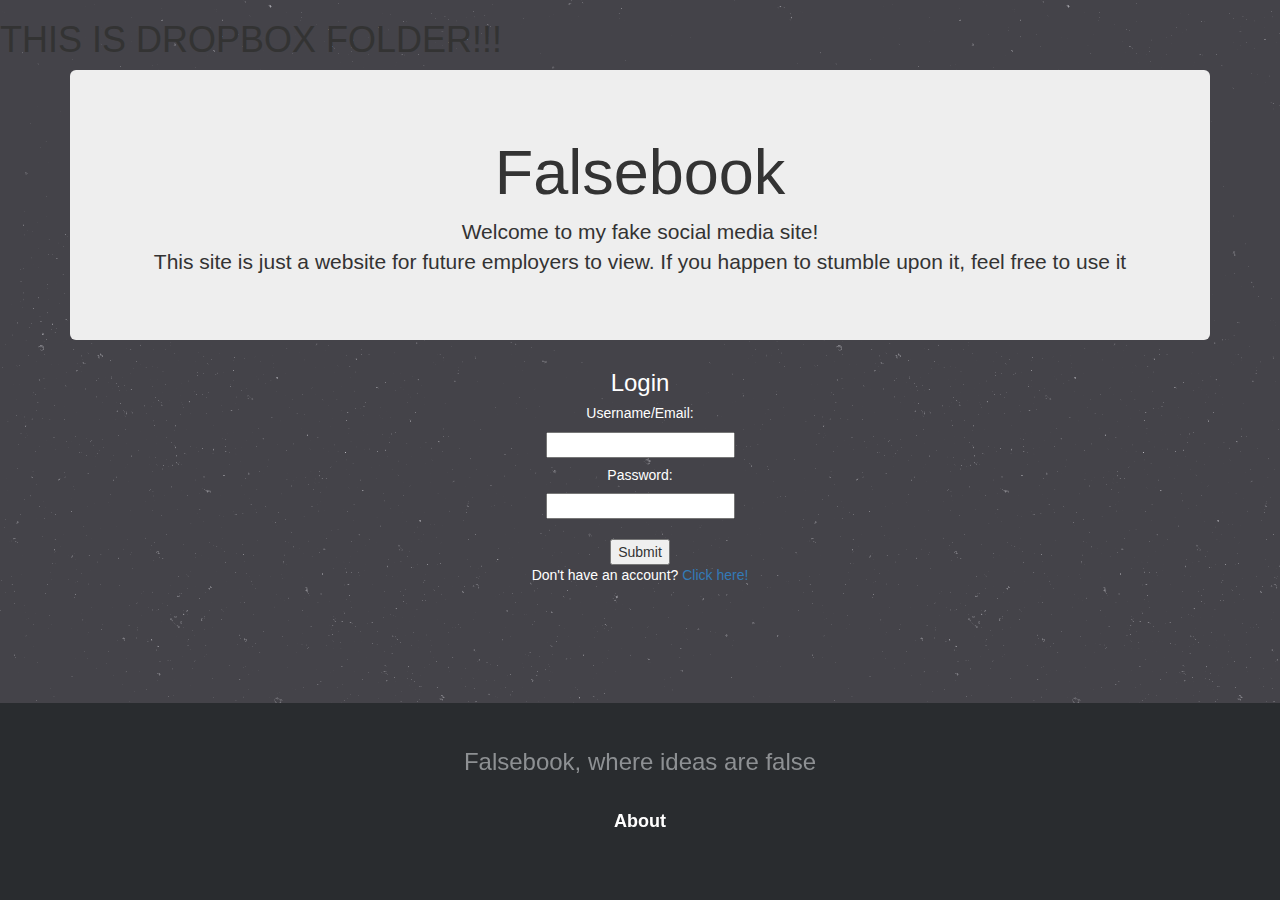
<file: index.htm>
﻿<!DOCTYPE html>
<html lang="en">
<head>
  <title>Falsebook Basic</title>
  <meta charset="utf-8">
  <meta http-equiv="X-UA-Compatible" content="IE=edge">
  <meta name="viewport" content="width=device-width, initial-scale=1">
  <meta name="keywords" content="footer, basic, centered, links">
  <link rel="stylesheet" href="https://maxcdn.bootstrapcdn.com/bootstrap/3.3.7/css/bootstrap.min.css">
  
  <link rel="stylesheet" href="css/footer-basic-centered.css">
  <script src="https://ajax.googleapis.com/ajax/libs/jquery/3.2.0/jquery.min.js"></script>
  <script src="https://maxcdn.bootstrapcdn.com/bootstrap/3.3.7/js/bootstrap.min.js"></script>

<style>
body {
	background-image: url(img/stardust.png);
}

.footer {
  position: fixed;
  left: 0;
  bottom: 0;
  width: 100%
} 
</style>
</head>

<body>
<h1>THIS IS DROPBOX FOLDER!!!</h1>
<div class="container">
  <div class="jumbotron">
    <center><h1>Falsebook</h1></center>
    <center><p>Welcome to my fake social media site!<br>This site is just a website for future employers to view. 
	If you happen to stumble upon it, feel free to use it</br></p> </center>
  </div>

    <div class="">
      <h3 style="color:white;"><center>Login</center></h3>
	<form action="">
	<h5 style="color:white;"><center>Username/Email:</center></h5>
	<center><input type="text" name="username" value=""></center>
	<center><h5 style="color:white;">Password:<br></h5></center>
	<center><input type="text" name="password" value=""></center>
	<center><br><input type="submit" value="Submit"></br></center>
      <center><p style="color:white">Don't have an account? <a href="newprofile.php">Click here!</a></p></center>
    </div>
  </div>
 <footer class="footer-basic-centered footer">
   <p class="footer-company-motto">Falsebook, where ideas are false</p>
   <p class="footer-links">
      <a href="#">About</a>
   </p>
</footer>
   		
</body>
</html>
</file>
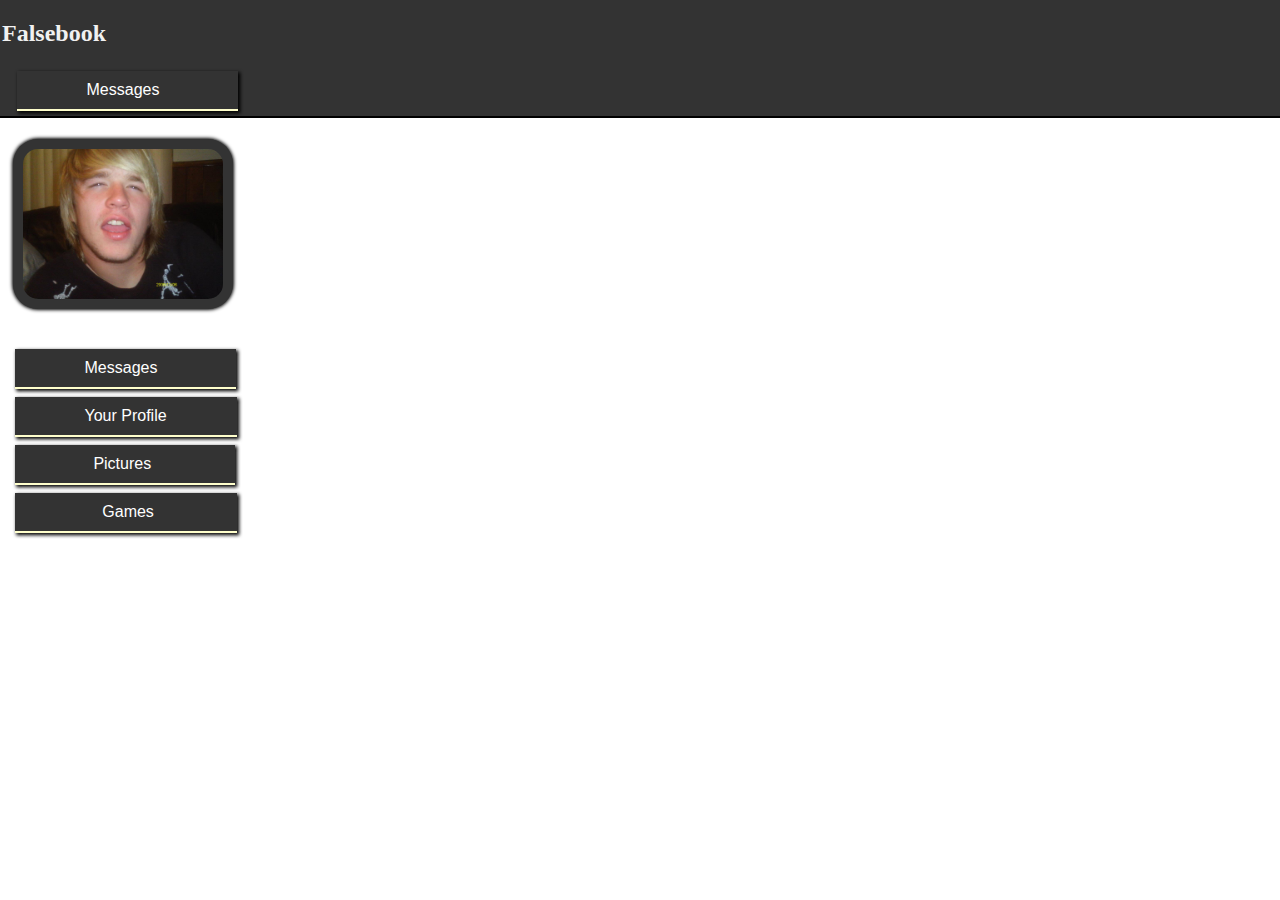
<file: main_page.html>
<!DOCTYPE html>
<!--
To change this license header, choose License Headers in Project Properties.
To change this template file, choose Tools | Templates
and open the template in the editor.
-->
<html>
    <head>
        <title>Falsebook</title>
        <meta charset="UTF-8">
        <meta name="viewport" content="width=device-width, initial-scale=1.0">
        <link rel="stylesheet" href="css/main_page_style.css">
    
    
    
    <body>
        
        
        <div class= "header" id ="myHeader">
            <h2>Falsebook</h2> 
            <button class = "button menu_button" style = "padding:16px45px;">Messages&nbsp;&nbsp;</button>
            
        </div>
            
        <h1></h1>
            <div>
               
            <img src="/img/dillan.jpg"  class="picborder" alt="Upload a picture!" 
                 style="width:200px;height:150;">
           
            
            </div>
                 
            <div class = "content">
            
        </div>
        
        <div>
            <button class = "button menu_button" style = "padding:16px45px;">Messages&nbsp;&nbsp;</button>
        </div>
        
        
        <div> 
            <button class = " button menu_button" style = "padding:16px45px;">Your Profile</button>
        </div>
        
        <div>
            <button class = " button menu_button">&nbsp;&nbsp;Pictures&nbsp;&nbsp;&nbsp;</button>
        </div>
        
        
        <div>
            <button class = " button menu_button">&nbsp;&nbsp;&nbsp;&nbsp;Games&nbsp;&nbsp;&nbsp;</button>
        </div>
        
        <script>
        //when the user scrolls this executes
        window.onscroll = function() {myFunction()};
        
        //grabs header
        var header = document.getElementById("myHeader");
        
        //grabs offset position of navbar
        var sticky = header.offsetTop;
        
        //adds the sticky class to header when user reaches it's scrolling
        //position. Removes when scroll position is left
        function myFunction(){
            if (window.pageYOffset > sticky){
                header.classList.add("sticky");
            } else {
                header.classList.remove("sticky");
            }
        }
        </script>
    </body>
</html>
</file>
<file: css/footer-basic-centered.css>
.footer-basic-centered{
	background-color: #292c2f;
	box-shadow: 0 1px 1px 0 rgba(0, 0, 0, 0.12);
	box-sizing: border-box;
	width: 100%;
	text-align: center;
	font: normal 18px sans-serif;

	padding: 45px;
	margin-top: 80px;
}

.footer-basic-centered .footer-company-motto{
	color:  #8d9093;
	font-size: 24px;
	margin: 0;
}

.footer-basic-centered .footer-company-name{
	color:  #8f9296;
	font-size: 14px;
	margin: 0;
}

.footer-basic-centered .footer-links{
	list-style: none;
	font-weight: bold;
	color:  #ffffff;
	padding: 35px 0 23px;
	margin: 0;
}

.footer-basic-centered .footer-links a{
	display:inline-block;
	text-decoration: none;
	color: inherit;
}

/* If you don't want the footer to be responsive, remove these media queries */

@media (max-width: 600px) {

	.footer-basic-centered{
		padding: 35px;
	}

	.footer-basic-centered .footer-company-motto{
		font-size: 18px;
	}

	.footer-basic-centered .footer-company-name{
		font-size: 12px;
	}

	.footer-basic-centered .footer-links{
		font-size: 14px;
		padding: 25px 0 20px;
	}

	.footer-basic-centered .footer-links a{
		line-height: 1.8;
	}
}
</file>
<file: css/main_page_style.css>
body {
    margin: 0; 
    background-image: url("https://www.transparenttextures.com/patterns/asfalt-light.png"); 
}

.top-container{
    background-color: #f1f1f1;
    padding: 30px;
    text-align: center;
    
}

.header{
    padding: .5px 2px;
    background: #333333;
    color: #f1f1f1;
    border-bottom: 2px solid black
    
}


.button{
  background-color: #555; 
  border: none;
  color: black;
  padding: 10px 70px;
  text-align: center;
  text-decoration: none;
  display: inline-block;
  font-size: 16px;
  margin: 4px 2px;
  -webkit-transition-duration: 0.4s; 
  transition-duration: 0.4s;
  cursor: pointer;
  position: relative;
  left: 12.5px;
  box-shadow: 1.5px 1.5px 3.5px 1px black;
}


.menu_button{
    background-color: #333333;
    color: white;
    border-bottom: 2px solid #ffffcc
}

.menu_button:hover{
    background-color: white;
    color: black;
}


.profile_picture{
    border-radius: 15px 50px;
    background-postion: left top;
    background-repeat: repeat;
    padding: 20px;
    width: 200px;
    height: 150px;
    position: center;
}

.picborder{   
  border-radius: 25px;
  background: #333333;
  padding: 10px; 
  width: 200px;
  height: 150px;
  box-shadow: 0px 0px 3.5px 1px black;
  position: relative;
  left: 12.5px;
  down: 50px;
}

.content {
    padding: 16px;
}

.sticky{
    position: fixed;
    top: 0;
    width: 100%;
}

.sticky + content {
    padding-top: 102px;
}
</file>
